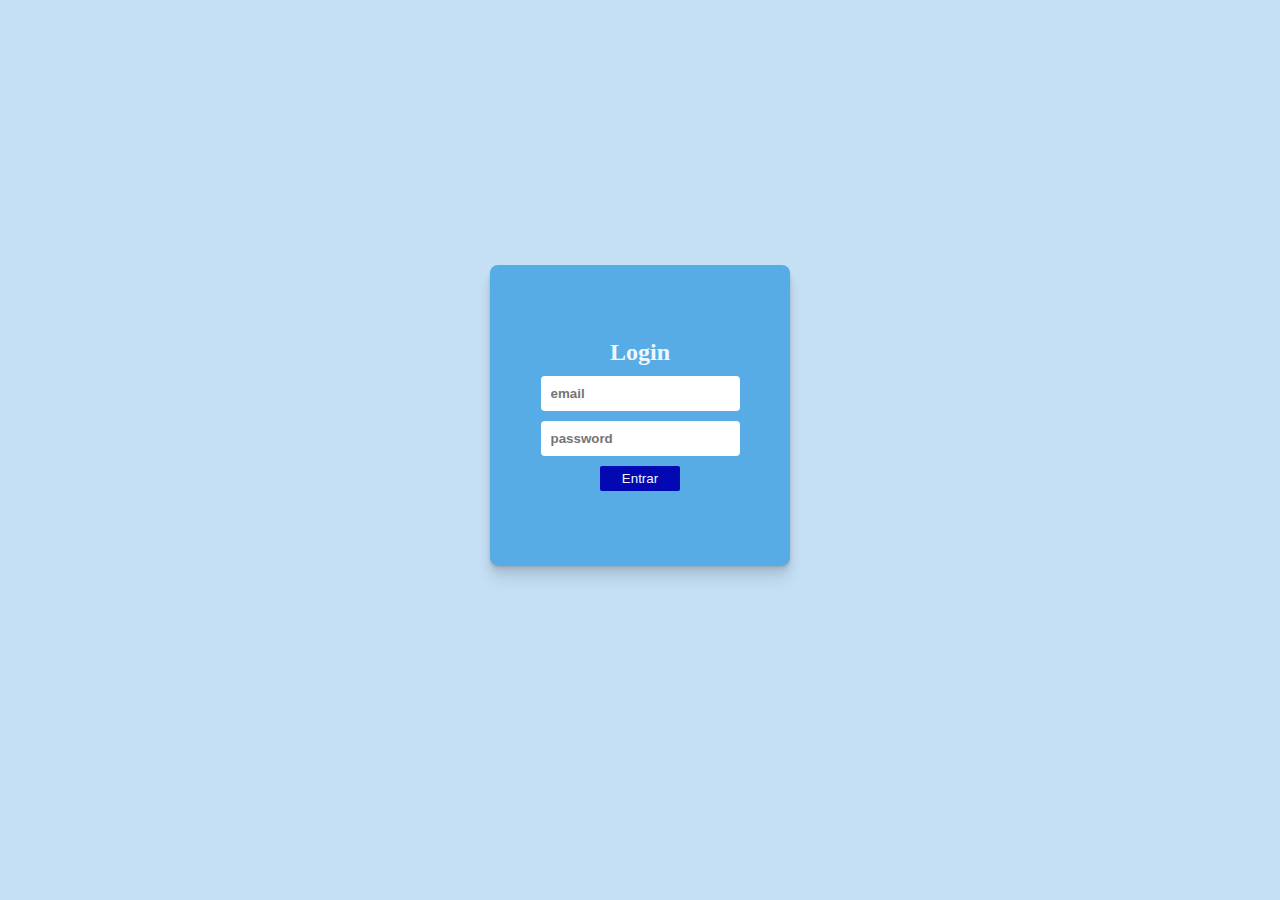
<file: index.html>
<!DOCTYPE html>
<html lang="pt-br">

<head>
  <meta charset="UTF-8">
  <meta name="viewport" content="width=device-width, initial-scale=1.0">
  <link rel="stylesheet" href="style.css">
  <title>Pagina de Login</title>
</head>

<body>

  <div id="container">
    <h2>Login</h2>
    <input type="email" placeholder="email" id="email">
    <input type="password" placeholder="password" id="senha">
    <button id="button_login" onclick="check_login()">Entrar</button>
    <div id="forget">
      <p>Esquceu a senha: <a href="#">Click aqui</a></p>
    </div>
  </div>

  <script src="script.js"></script>
</body>

</html>
</file>
<file: style.css>
* {
  margin: 5px;
}

body {
  display: flex;
  justify-content: center;
  align-items: center;
  height: 90vh;
  background-color: rgb(197, 223, 245);
}

#container {
  display: flex;
  justify-content: center;
  align-items: center;
  flex-direction: column;
  background-color: rgb(88, 172, 229);
  width: 300px;
  height: 300px;
  border-radius: 8px;
  box-shadow: rgba(0, 0, 0, 0.07) 0px 1px 1px, rgba(0, 0, 0, 0.07) 0px 2px 2px,
    rgba(0, 0, 0, 0.07) 0px 4px 4px, rgba(0, 0, 0, 0.07) 0px 8px 8px,
    rgba(0, 0, 0, 0.07) 0px 16px 16px;
}

h2 {
  color: aliceblue;
}

input {
  padding: 10px;
  border-radius: 4px;
  border: 0px;
  font-weight: bold;
}

button {
  width: 80px;
  height: 25px;
  background-color: rgb(2, 8, 178);
  color: aliceblue;
  border: 0px;
  border-radius: 2px;
  cursor: pointer;
}

button:hover {
  background-color: rgb(46, 87, 252);
}

#forget {
  display: none;
}

p {
  color: aliceblue;
  font-size: 12px;
}

a {
  color: rgb(18, 0, 138);
  text-decoration: none;
}

a:hover {
  color: rgb(51, 51, 252);
}

@media (max-width: 460px) and (max-width: 800px) {
  #container {
    justify-content: center;
    align-items: center;
    background: rgb(197, 223, 245);
    box-shadow: none;
  }
  button {
    background: #000000;
  }
  h2 {
    color: #000000;
  }
}

@media (max-width: 320px) {
  #container {
    justify-content: center;
    align-items: center;
    background: rgb(197, 223, 245);
    box-shadow: none;
  }
  button {
    background: #000000;
  }
  h2 {
    color: #000000;
  }
}

@media (max-width: 162px) {
  #container {
    justify-content: center;
    align-items: center;
    background: rgb(0, 131, 246);
    box-shadow: none;
    width: 0 auto;
    height: 0 auto;
  }
  button {
    background: #000000;
    padding: 5px 8px;
  }
  h2 {
    color: #000000;
  }
  input {
    padding: 1px;
    font-size: 12px;
    margin: 3px;
  }
}
</file>
